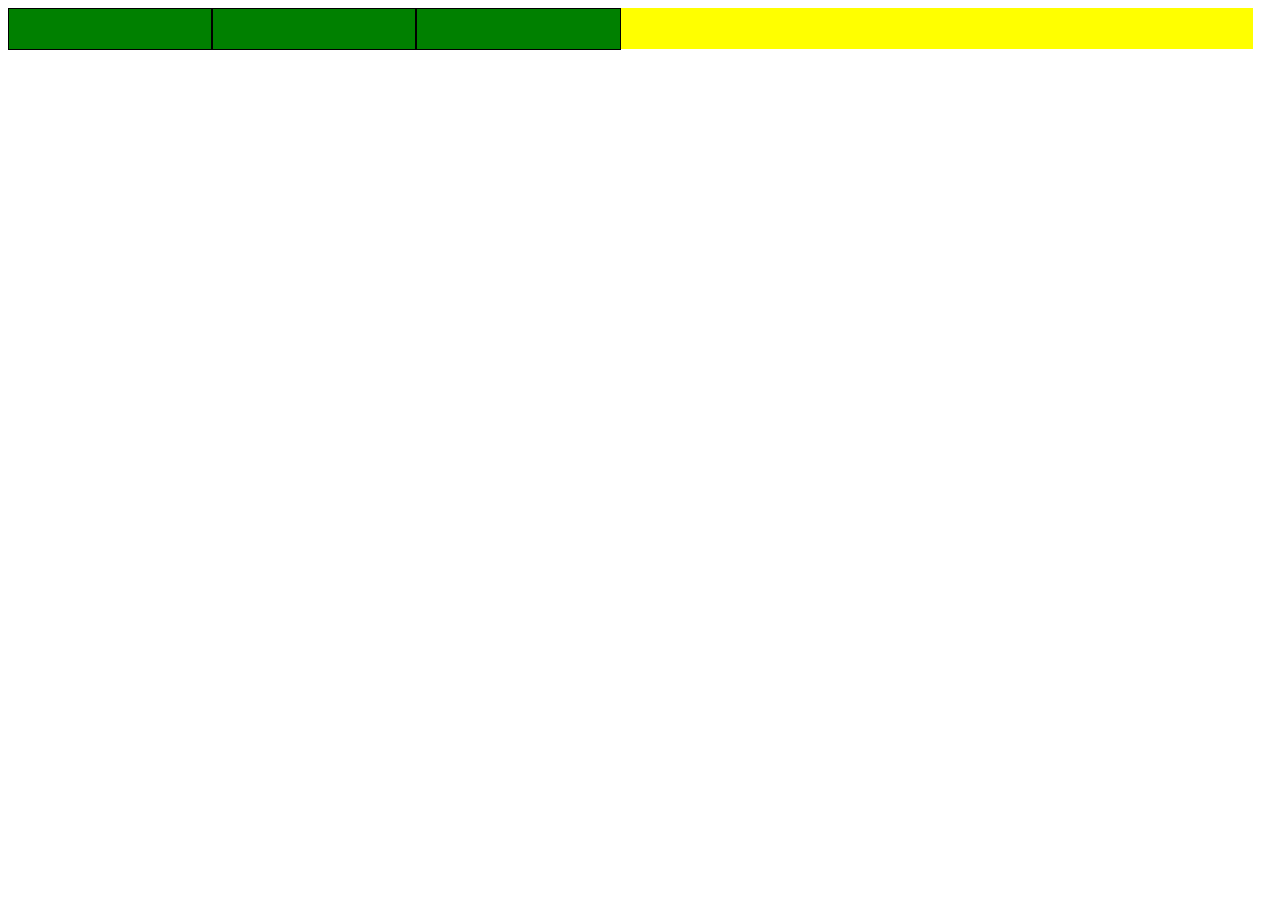
<file: Exo1/index.html>
<!DOCTYPE html>
<html lang="en">
<head>
    <meta charset="UTF-8">
    <link rel="stylesheet" href="style.css">
    <meta name="viewport" content="width=device-width, initial-scale=1.0">
    <title>FlexboxMédiaquery</title>
</head>
<body>
    <div class="container">
        <div class="green"></div>
        <div class="green"></div>
        <div class="green"></div>
        <div class="yellow"></div>
    </div>
    
</body>
</html>
</file>
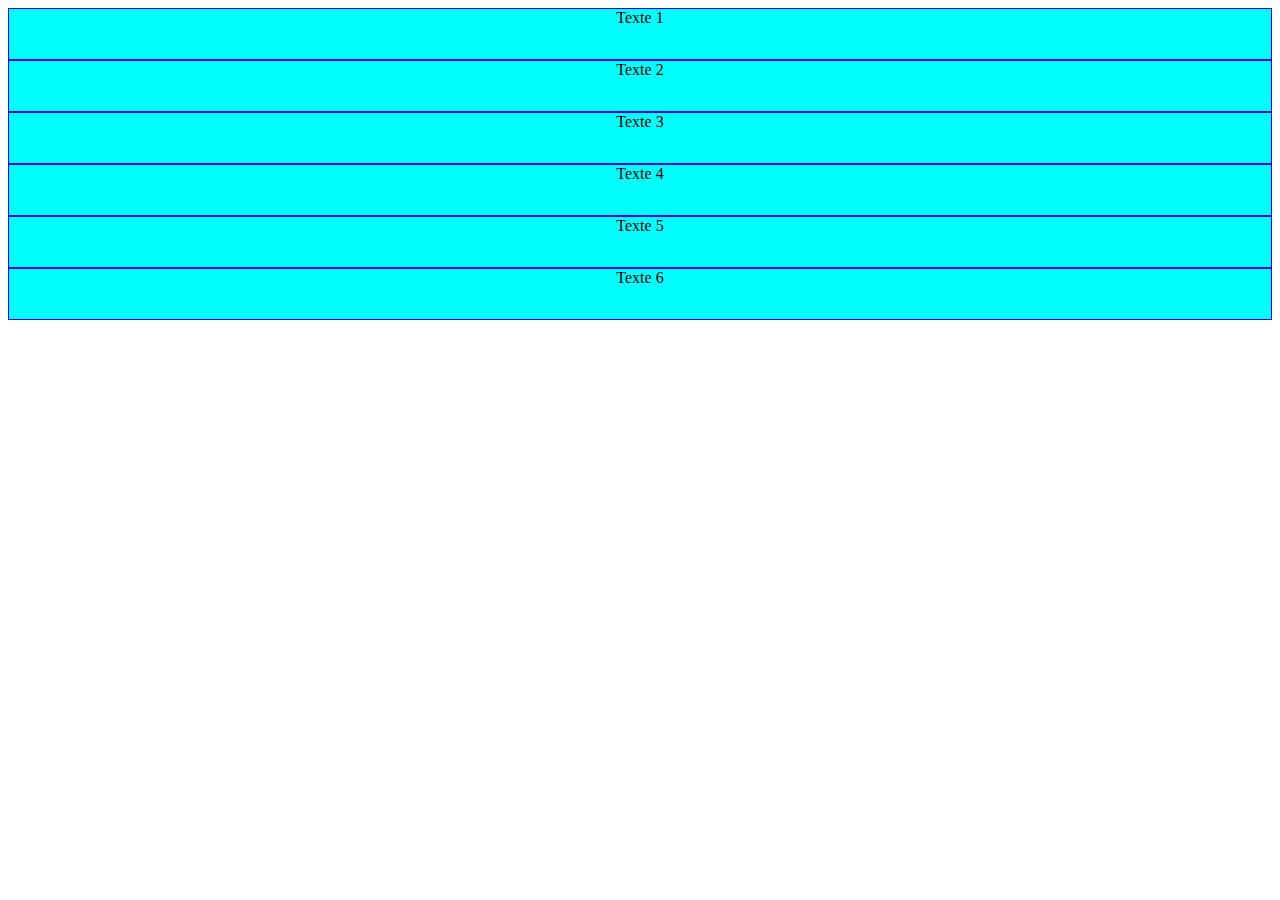
<file: Exo2/index.html>
<!DOCTYPE html>
<html lang="en">
<head>
    <meta charset="UTF-8">
    <link rel="stylesheet" href="style.css">
    <meta name="viewport" content="width=device-width, initial-scale=1.0">
    <title>Document</title>
</head>
<body>
    <div class="container">
        <div class="block">Texte 1</div>
        <div class="block">Texte 2</div>
        <div class="block">Texte 3</div>
        <div class="block">Texte 4</div>
        <div class="block">Texte 5</div>
        <div class="block">Texte 6</div>
    </div>
    
</body>
</html>
</file>
<file: Exo1/style.css>
.container {
    width: 100%;
    display: flex;
    flex-wrap: wrap;
}

.green{
    width: 30%;
    height:100px;
    background-color: green;
    border: 1px solid black;  
}

.yellow{
   width:100%;
   height: 100px;
   background-color: yellow;
}

@media screen and (min-width: 980px) {
    .green{
        width: 16%;
        height: 40px; 
    }
    
    .yellow{
        width:50%;
        height: 41px;
    }

}
</file>
<file: Exo2/style.css>
.container{
    display:flex ;
     width:100% ;
     flex-wrap: wrap;
     justify-content: space-around;
    
}

.block{
    text-align: center;
    /* line-height: 50px; */
    width: 100%;
    height: 50px;
    background-color: aqua;
    border: solid 1px blue;

}


/* Mobile S */
/* @media screen and (min-width: 370px) {
    .text{
        width:100%;
    }
} */

/* Mobile M */
@media screen and (min-width: 425px) {
    .text{
        width:45%;
    }
}
/* Tablette */
@media screen and (min-width: 768px) {
    .text{
        width:30%;
    }
}
/* Desktop */
@media screen and (min-width: 1024px) {
    .text{
        width:10%;
    }
}
</file>
